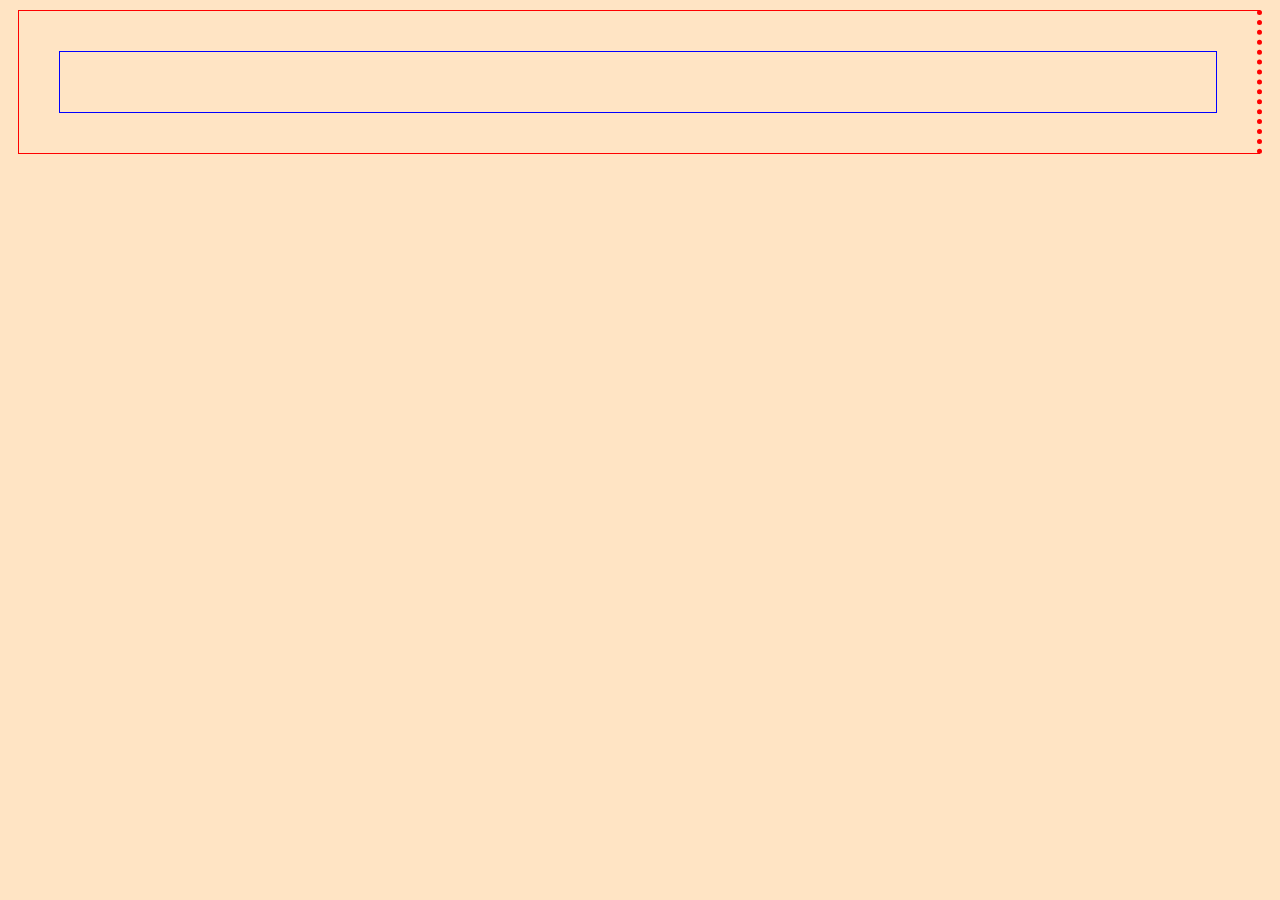
<file: Es-01/Index.html>
<!DOCTYPE html>
<html>
<head>
  <title>Francia</title>
  <link href="stile.css"
   rel="stylesheet">
</head>

<body>
  <div class="wrapper">
    <div class="flag flag01"></div>
  </div>
</body>

</html>
</file>
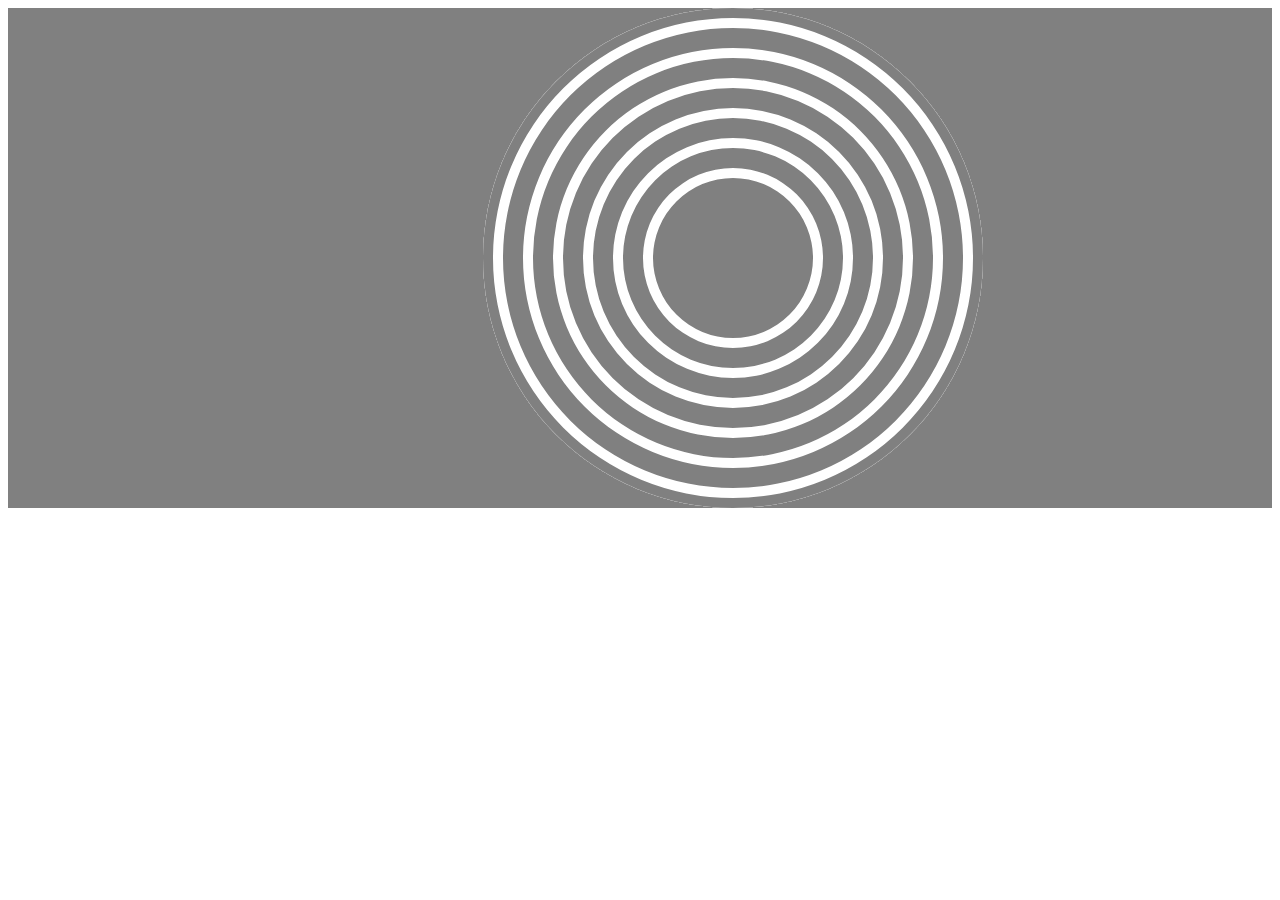
<file: es-02/Index.html>
<!DOCTYPE html> 
<html>
<head>
  <title>Utopic Flag</title>
  <link href="stile.css"
   rel="stylesheet">
</head>

<body>
  <div class="wrapper">
    <div class="inners"></div>
    <div class="banners"></div>
  </div>
</body>

</html>
</file>
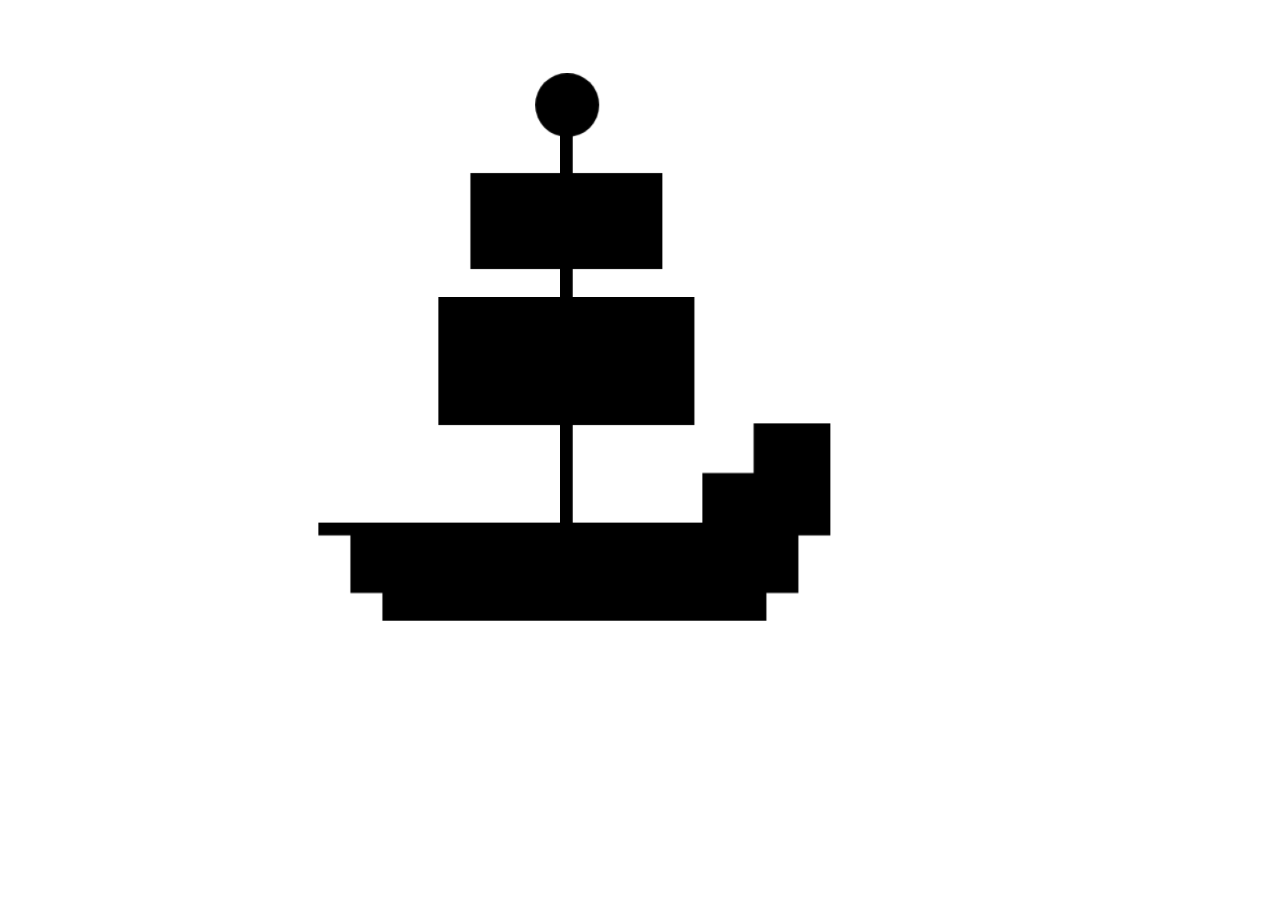
<file: es-03/Index.html>
<!DOCTYPE html> 
<html>
<head>
  <title>Barchetta</title>
  <link href="stile.css"
   rel="stylesheet">
</head>

<body>
  <div class="cornice">
    <div class="cornice bandiere1"></div>
    <div class="cornice bandiere2"></div>
    <div class="cornice albero"></div>
    <div class="cornice barca1"></div>
    <div class="cornice barca2"></div>
    <div class="cornice barca3"></div>
    <div class="cornice barca4"></div>
    <div class="cornice barca5"></div>
    <div class="cornice sfera"></div>
  </div>
</body>

</html>
</file>
<file: Es-01/stile.css>
body {
    background-color: bisque;
}
.wrapper {
  margin: 10px;
  padding: 30px;
  border: 1px solid red;
  border-right: 5px dotted red;
}
.flag {
  margin: 10px;
  padding: 30px;
  border: 1px solid blue;
}
</file>
<file: es-02/stile.css>
body {
    background-color: white;
}    
.wrapper {
  height: 500px;
  width: 100%;
  background: grey;
}
.inners {
  margin-left: 475px;
  background-color: grey;
  width: 500px;
  height: 500px;
  border-radius: 50%;
  box-shadow: inset 0 0 0 10px grey, inset 0 0 0 20px white, inset 0 0 0 30px grey, inset 0 0 0 40px grey, inset 0 0 0 50px white, inset 0 0 0 60px grey, inset 0 0 0 70px grey, inset 0 0 0 80px white, inset 0 0 0 90px grey, inset 0 0 0 100px grey, inset 0 0 0 110px white, inset 0 0 0 120px grey,inset 0 0 0 130px grey, inset 0 0 0 140px white, inset 0 0 0 150px grey, inset 0 0 0 160px grey, inset 0 0 0 170px white; 
}
.banner {
  height: 10px;
  width: 50px;
  background: white;
    }
</file>
<file: es-03/stile.css>
body {
    background-color: white;
}
.cornice {
  height: 100%;
  width: 100%;
  transform: scale(80%);
}
.cornice .sfera {
    position: absolute;
    top: 30px;
    bottom:0;
    left: 491px;
    right:0;
    border-radius: 50%;
    width: 100px;
    height: 100px;
    background: black;
} 
.cornice .bandiere1 {
  position: absolute;
  top: 300px;
  bottom:0;
  left: 340px;
  right:0;
  height: 200px;
  width: 400px;
  background: black;
  }  
.cornice .bandiere2 {
  position: absolute;
  top: 150px;
  bottom:0;
  left: 390px;
  right:0;
  height: 150px;
  width: 300px;
  background: black;
  } 
.cornice .albero {
  position: absolute;
  top: 30px;
  bottom:0;
  left: 530px;
  right:0;
  height: 700px;
  width: 20px;
  background: black;
}
.cornice .barca1 {
  position: relative;
  top: 470px;
  bottom:0;
  left: 762px;
  right:0;
  height: 80px;
  width: 120px;
  background: black;
 }
.cornice .barca2 {
  position: relative;
  top: 452px;
  bottom:0;
  left: 690px;
  right:0;
  height: 80px;
  width: 200px;
  background: black;
 }
.cornice .barca3 {
  position: relative;
  top: 440px;
  bottom:0;
  left: 150px;
  right:0;
  height: 20px;
  width: 800px;
  background: black;
 }
.cornice .barca4 {
  position: relative;
  top: 420px;
  bottom:0;
  left: 200px;
  right:0;
  height: 100px;
  width: 700px;
  background: black;
 }
.cornice .barca5 {
  position: relative;
  top: 400px;
  bottom:0;
  left: 250px;
  right:0;
  height: 50px;
  width: 600px;
  background: black;
 }
</file>
